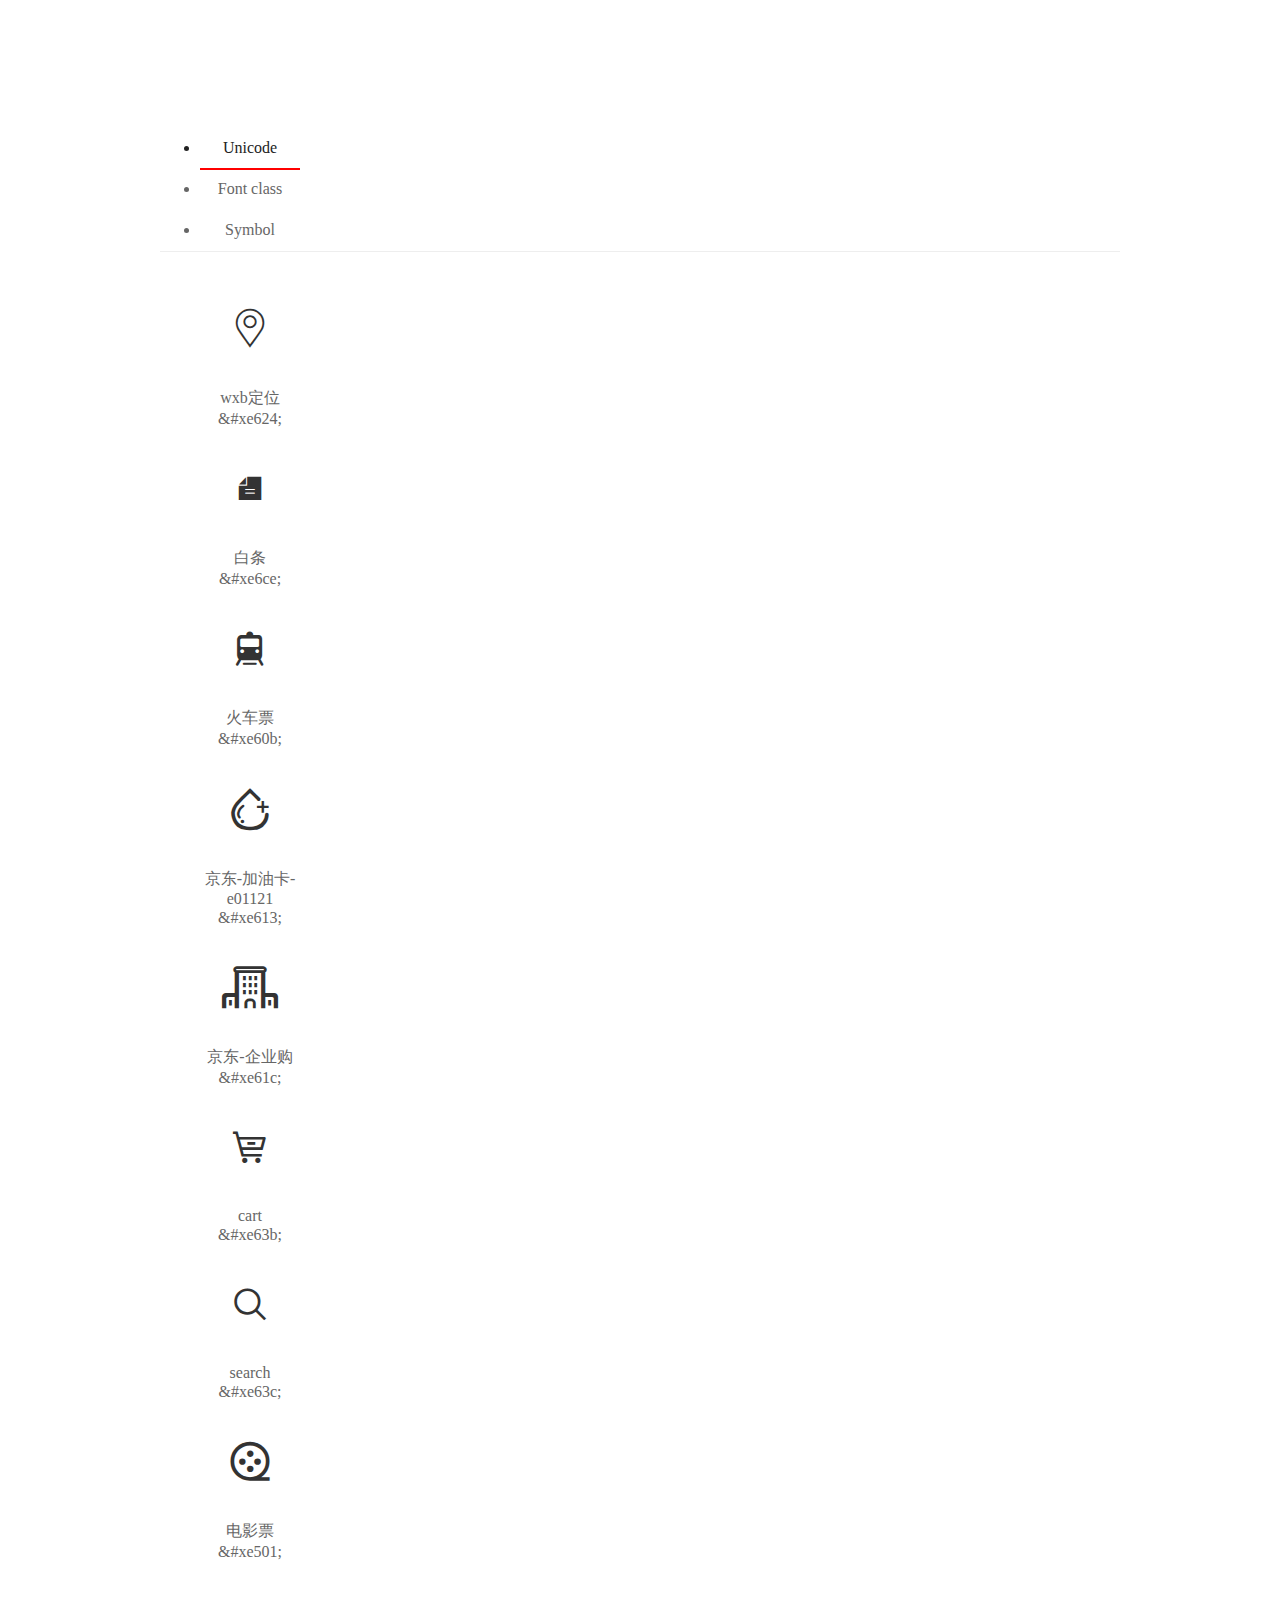
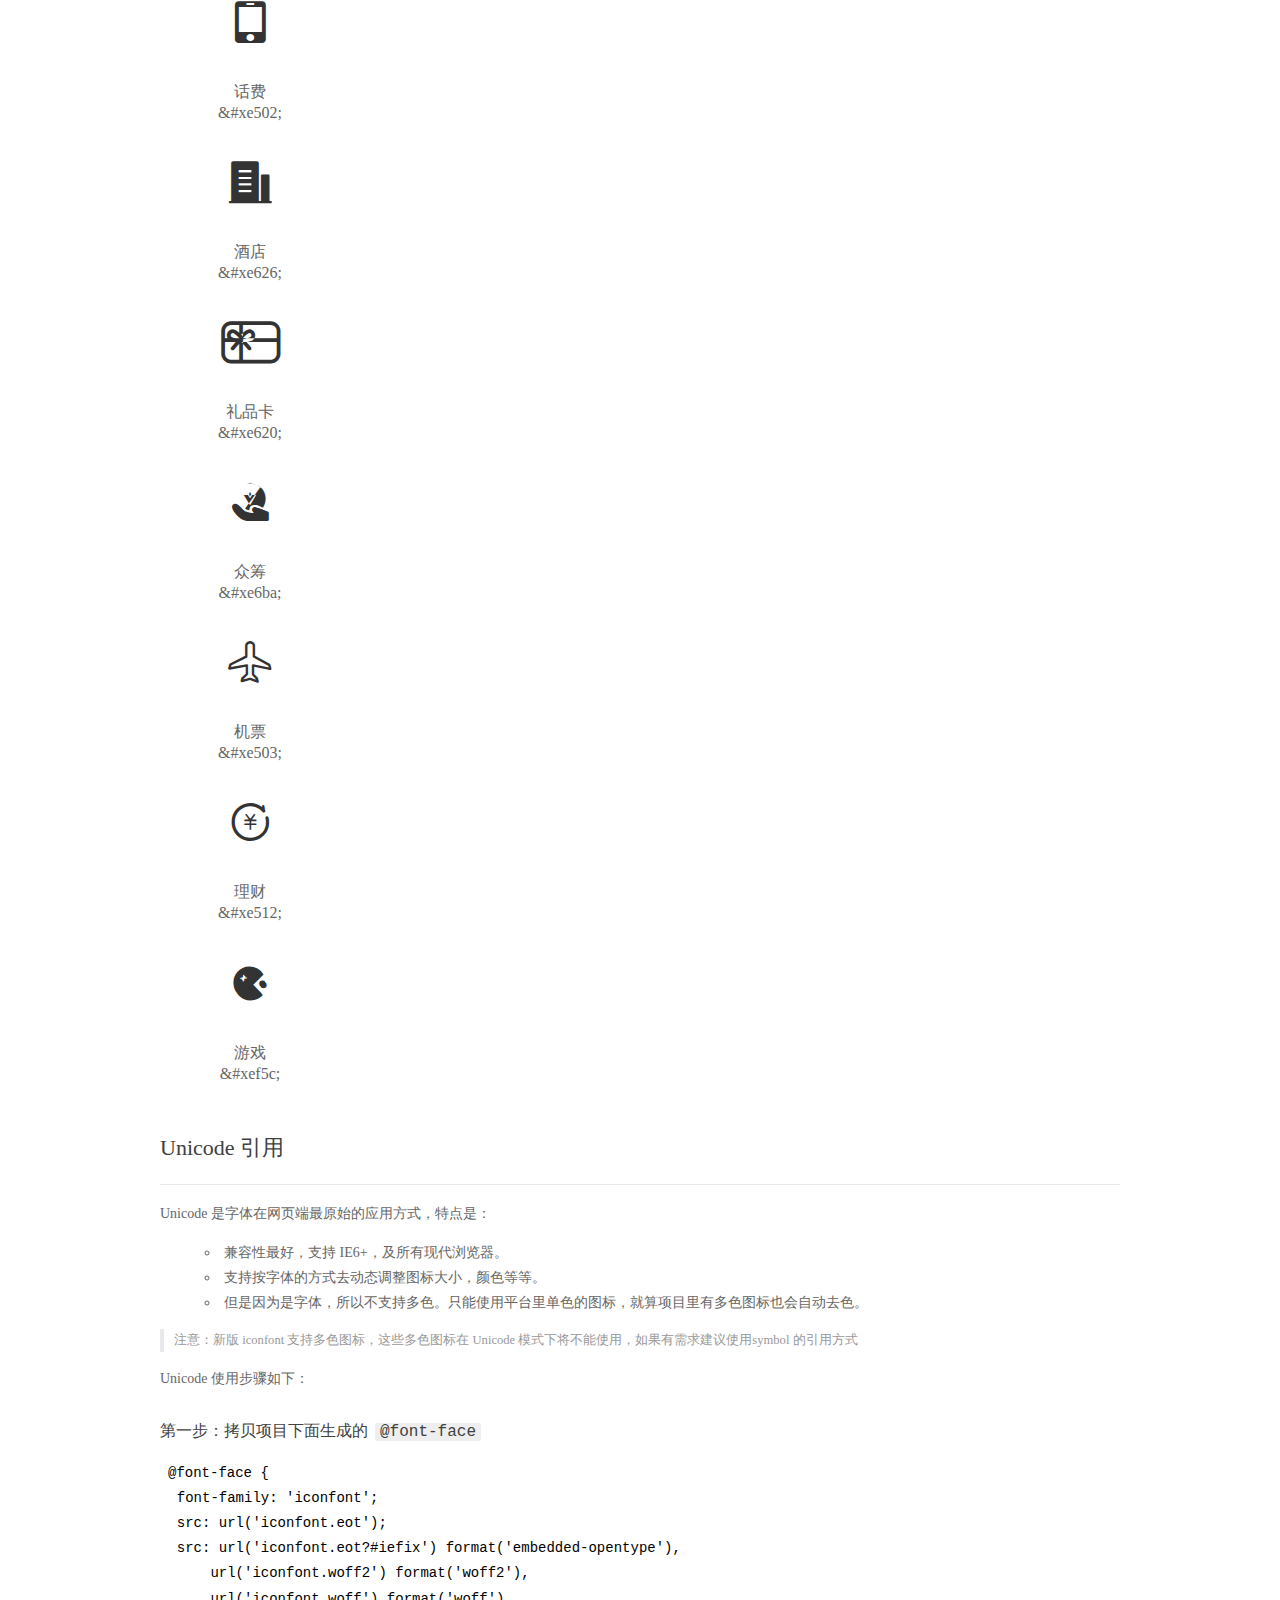
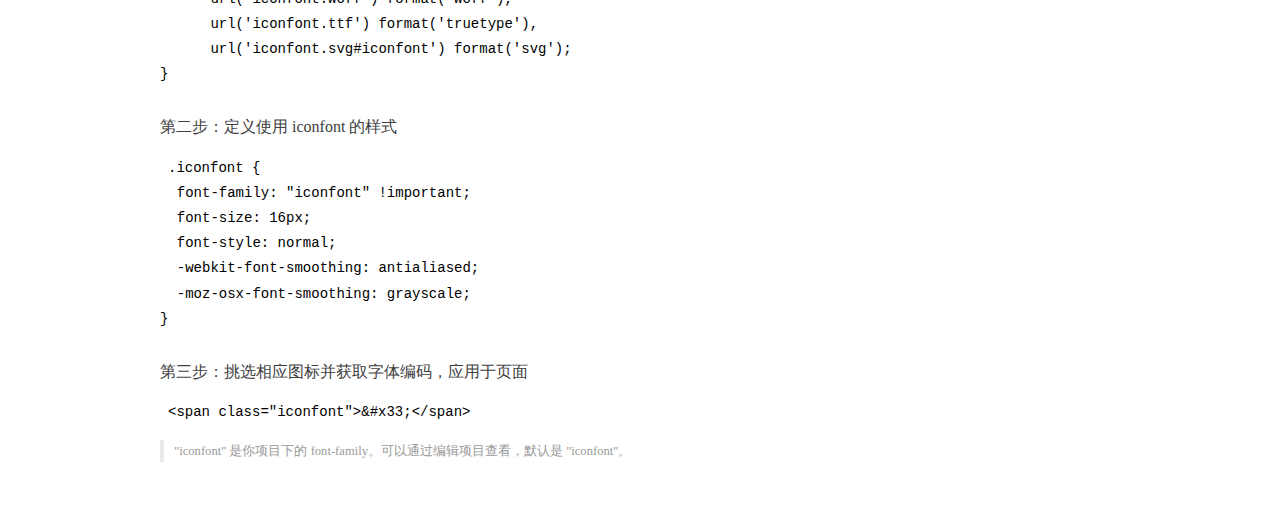
<file: css/font/demo_index.html>
<!DOCTYPE html>
<html>
<head>
  <meta charset="utf-8"/>
  <title>IconFont Demo</title>
  <link rel="shortcut icon" href="https://img.alicdn.com/tps/i4/TB1_oz6GVXXXXaFXpXXJDFnIXXX-64-64.ico" type="image/x-icon"/>
  <link rel="stylesheet" href="https://g.alicdn.com/thx/cube/1.3.2/cube.min.css">
  <link rel="stylesheet" href="demo.css">
  <link rel="stylesheet" href="iconfont.css">
  <script src="iconfont.js"></script>
  <!-- jQuery -->
  <script src="https://a1.alicdn.com/oss/uploads/2018/12/26/7bfddb60-08e8-11e9-9b04-53e73bb6408b.js"></script>
  <!-- 代码高亮 -->
  <script src="https://a1.alicdn.com/oss/uploads/2018/12/26/a3f714d0-08e6-11e9-8a15-ebf944d7534c.js"></script>
</head>
<body>
  <div class="main">
    <h1 class="logo"><a href="https://www.iconfont.cn/" title="iconfont 首页" target="_blank">&#xe86b;</a></h1>
    <div class="nav-tabs">
      <ul id="tabs" class="dib-box">
        <li class="dib active"><span>Unicode</span></li>
        <li class="dib"><span>Font class</span></li>
        <li class="dib"><span>Symbol</span></li>
      </ul>
      
    </div>
    <div class="tab-container">
      <div class="content unicode" style="display: block;">
          <ul class="icon_lists dib-box">
          
            <li class="dib">
              <span class="icon iconfont">&#xe624;</span>
                <div class="name">wxb定位</div>
                <div class="code-name">&amp;#xe624;</div>
              </li>
          
            <li class="dib">
              <span class="icon iconfont">&#xe6ce;</span>
                <div class="name">白条</div>
                <div class="code-name">&amp;#xe6ce;</div>
              </li>
          
            <li class="dib">
              <span class="icon iconfont">&#xe60b;</span>
                <div class="name">火车票</div>
                <div class="code-name">&amp;#xe60b;</div>
              </li>
          
            <li class="dib">
              <span class="icon iconfont">&#xe613;</span>
                <div class="name">京东-加油卡-e01121</div>
                <div class="code-name">&amp;#xe613;</div>
              </li>
          
            <li class="dib">
              <span class="icon iconfont">&#xe61c;</span>
                <div class="name">京东-企业购</div>
                <div class="code-name">&amp;#xe61c;</div>
              </li>
          
            <li class="dib">
              <span class="icon iconfont">&#xe63b;</span>
                <div class="name">cart</div>
                <div class="code-name">&amp;#xe63b;</div>
              </li>
          
            <li class="dib">
              <span class="icon iconfont">&#xe63c;</span>
                <div class="name">search</div>
                <div class="code-name">&amp;#xe63c;</div>
              </li>
          
            <li class="dib">
              <span class="icon iconfont">&#xe501;</span>
                <div class="name">电影票</div>
                <div class="code-name">&amp;#xe501;</div>
              </li>
          
            <li class="dib">
              <span class="icon iconfont">&#xe502;</span>
                <div class="name">话费</div>
                <div class="code-name">&amp;#xe502;</div>
              </li>
          
            <li class="dib">
              <span class="icon iconfont">&#xe626;</span>
                <div class="name">酒店</div>
                <div class="code-name">&amp;#xe626;</div>
              </li>
          
            <li class="dib">
              <span class="icon iconfont">&#xe620;</span>
                <div class="name">礼品卡</div>
                <div class="code-name">&amp;#xe620;</div>
              </li>
          
            <li class="dib">
              <span class="icon iconfont">&#xe6ba;</span>
                <div class="name">众筹</div>
                <div class="code-name">&amp;#xe6ba;</div>
              </li>
          
            <li class="dib">
              <span class="icon iconfont">&#xe503;</span>
                <div class="name">机票</div>
                <div class="code-name">&amp;#xe503;</div>
              </li>
          
            <li class="dib">
              <span class="icon iconfont">&#xe512;</span>
                <div class="name">理财</div>
                <div class="code-name">&amp;#xe512;</div>
              </li>
          
            <li class="dib">
              <span class="icon iconfont">&#xef5c;</span>
                <div class="name">游戏</div>
                <div class="code-name">&amp;#xef5c;</div>
              </li>
          
          </ul>
          <div class="article markdown">
          <h2 id="unicode-">Unicode 引用</h2>
          <hr>

          <p>Unicode 是字体在网页端最原始的应用方式，特点是：</p>
          <ul>
            <li>兼容性最好，支持 IE6+，及所有现代浏览器。</li>
            <li>支持按字体的方式去动态调整图标大小，颜色等等。</li>
            <li>但是因为是字体，所以不支持多色。只能使用平台里单色的图标，就算项目里有多色图标也会自动去色。</li>
          </ul>
          <blockquote>
            <p>注意：新版 iconfont 支持多色图标，这些多色图标在 Unicode 模式下将不能使用，如果有需求建议使用symbol 的引用方式</p>
          </blockquote>
          <p>Unicode 使用步骤如下：</p>
          <h3 id="-font-face">第一步：拷贝项目下面生成的 <code>@font-face</code></h3>
<pre><code class="language-css"
>@font-face {
  font-family: 'iconfont';
  src: url('iconfont.eot');
  src: url('iconfont.eot?#iefix') format('embedded-opentype'),
      url('iconfont.woff2') format('woff2'),
      url('iconfont.woff') format('woff'),
      url('iconfont.ttf') format('truetype'),
      url('iconfont.svg#iconfont') format('svg');
}
</code></pre>
          <h3 id="-iconfont-">第二步：定义使用 iconfont 的样式</h3>
<pre><code class="language-css"
>.iconfont {
  font-family: "iconfont" !important;
  font-size: 16px;
  font-style: normal;
  -webkit-font-smoothing: antialiased;
  -moz-osx-font-smoothing: grayscale;
}
</code></pre>
          <h3 id="-">第三步：挑选相应图标并获取字体编码，应用于页面</h3>
<pre>
<code class="language-html"
>&lt;span class="iconfont"&gt;&amp;#x33;&lt;/span&gt;
</code></pre>
          <blockquote>
            <p>"iconfont" 是你项目下的 font-family。可以通过编辑项目查看，默认是 "iconfont"。</p>
          </blockquote>
          </div>
      </div>
      <div class="content font-class">
        <ul class="icon_lists dib-box">
          
          <li class="dib">
            <span class="icon iconfont icon-wxbdingwei"></span>
            <div class="name">
              wxb定位
            </div>
            <div class="code-name">.icon-wxbdingwei
            </div>
          </li>
          
          <li class="dib">
            <span class="icon iconfont icon-baitiao"></span>
            <div class="name">
              白条
            </div>
            <div class="code-name">.icon-baitiao
            </div>
          </li>
          
          <li class="dib">
            <span class="icon iconfont icon-huochepiao"></span>
            <div class="name">
              火车票
            </div>
            <div class="code-name">.icon-huochepiao
            </div>
          </li>
          
          <li class="dib">
            <span class="icon iconfont icon-jiayouka-e"></span>
            <div class="name">
              京东-加油卡-e01121
            </div>
            <div class="code-name">.icon-jiayouka-e
            </div>
          </li>
          
          <li class="dib">
            <span class="icon iconfont icon-qiyegou"></span>
            <div class="name">
              京东-企业购
            </div>
            <div class="code-name">.icon-qiyegou
            </div>
          </li>
          
          <li class="dib">
            <span class="icon iconfont icon-icon-test"></span>
            <div class="name">
              cart
            </div>
            <div class="code-name">.icon-icon-test
            </div>
          </li>
          
          <li class="dib">
            <span class="icon iconfont icon-icon-test1"></span>
            <div class="name">
              search
            </div>
            <div class="code-name">.icon-icon-test1
            </div>
          </li>
          
          <li class="dib">
            <span class="icon iconfont icon-dianyingpiao"></span>
            <div class="name">
              电影票
            </div>
            <div class="code-name">.icon-dianyingpiao
            </div>
          </li>
          
          <li class="dib">
            <span class="icon iconfont icon-huafei"></span>
            <div class="name">
              话费
            </div>
            <div class="code-name">.icon-huafei
            </div>
          </li>
          
          <li class="dib">
            <span class="icon iconfont icon-jiudian"></span>
            <div class="name">
              酒店
            </div>
            <div class="code-name">.icon-jiudian
            </div>
          </li>
          
          <li class="dib">
            <span class="icon iconfont icon-lipinka"></span>
            <div class="name">
              礼品卡
            </div>
            <div class="code-name">.icon-lipinka
            </div>
          </li>
          
          <li class="dib">
            <span class="icon iconfont icon-zhongchou"></span>
            <div class="name">
              众筹
            </div>
            <div class="code-name">.icon-zhongchou
            </div>
          </li>
          
          <li class="dib">
            <span class="icon iconfont icon-jipiao"></span>
            <div class="name">
              机票
            </div>
            <div class="code-name">.icon-jipiao
            </div>
          </li>
          
          <li class="dib">
            <span class="icon iconfont icon-licai-copy"></span>
            <div class="name">
              理财
            </div>
            <div class="code-name">.icon-licai-copy
            </div>
          </li>
          
          <li class="dib">
            <span class="icon iconfont icon-youxi"></span>
            <div class="name">
              游戏
            </div>
            <div class="code-name">.icon-youxi
            </div>
          </li>
          
        </ul>
        <div class="article markdown">
        <h2 id="font-class-">font-class 引用</h2>
        <hr>

        <p>font-class 是 Unicode 使用方式的一种变种，主要是解决 Unicode 书写不直观，语意不明确的问题。</p>
        <p>与 Unicode 使用方式相比，具有如下特点：</p>
        <ul>
          <li>兼容性良好，支持 IE8+，及所有现代浏览器。</li>
          <li>相比于 Unicode 语意明确，书写更直观。可以很容易分辨这个 icon 是什么。</li>
          <li>因为使用 class 来定义图标，所以当要替换图标时，只需要修改 class 里面的 Unicode 引用。</li>
          <li>不过因为本质上还是使用的字体，所以多色图标还是不支持的。</li>
        </ul>
        <p>使用步骤如下：</p>
        <h3 id="-fontclass-">第一步：引入项目下面生成的 fontclass 代码：</h3>
<pre><code class="language-html">&lt;link rel="stylesheet" href="./iconfont.css"&gt;
</code></pre>
        <h3 id="-">第二步：挑选相应图标并获取类名，应用于页面：</h3>
<pre><code class="language-html">&lt;span class="iconfont icon-xxx"&gt;&lt;/span&gt;
</code></pre>
        <blockquote>
          <p>"
            iconfont" 是你项目下的 font-family。可以通过编辑项目查看，默认是 "iconfont"。</p>
        </blockquote>
      </div>
      </div>
      <div class="content symbol">
          <ul class="icon_lists dib-box">
          
            <li class="dib">
                <svg class="icon svg-icon" aria-hidden="true">
                  <use xlink:href="#icon-wxbdingwei"></use>
                </svg>
                <div class="name">wxb定位</div>
                <div class="code-name">#icon-wxbdingwei</div>
            </li>
          
            <li class="dib">
                <svg class="icon svg-icon" aria-hidden="true">
                  <use xlink:href="#icon-baitiao"></use>
                </svg>
                <div class="name">白条</div>
                <div class="code-name">#icon-baitiao</div>
            </li>
          
            <li class="dib">
                <svg class="icon svg-icon" aria-hidden="true">
                  <use xlink:href="#icon-huochepiao"></use>
                </svg>
                <div class="name">火车票</div>
                <div class="code-name">#icon-huochepiao</div>
            </li>
          
            <li class="dib">
                <svg class="icon svg-icon" aria-hidden="true">
                  <use xlink:href="#icon-jiayouka-e"></use>
                </svg>
                <div class="name">京东-加油卡-e01121</div>
                <div class="code-name">#icon-jiayouka-e</div>
            </li>
          
            <li class="dib">
                <svg class="icon svg-icon" aria-hidden="true">
                  <use xlink:href="#icon-qiyegou"></use>
                </svg>
                <div class="name">京东-企业购</div>
                <div class="code-name">#icon-qiyegou</div>
            </li>
          
            <li class="dib">
                <svg class="icon svg-icon" aria-hidden="true">
                  <use xlink:href="#icon-icon-test"></use>
                </svg>
                <div class="name">cart</div>
                <div class="code-name">#icon-icon-test</div>
            </li>
          
            <li class="dib">
                <svg class="icon svg-icon" aria-hidden="true">
                  <use xlink:href="#icon-icon-test1"></use>
                </svg>
                <div class="name">search</div>
                <div class="code-name">#icon-icon-test1</div>
            </li>
          
            <li class="dib">
                <svg class="icon svg-icon" aria-hidden="true">
                  <use xlink:href="#icon-dianyingpiao"></use>
                </svg>
                <div class="name">电影票</div>
                <div class="code-name">#icon-dianyingpiao</div>
            </li>
          
            <li class="dib">
                <svg class="icon svg-icon" aria-hidden="true">
                  <use xlink:href="#icon-huafei"></use>
                </svg>
                <div class="name">话费</div>
                <div class="code-name">#icon-huafei</div>
            </li>
          
            <li class="dib">
                <svg class="icon svg-icon" aria-hidden="true">
                  <use xlink:href="#icon-jiudian"></use>
                </svg>
                <div class="name">酒店</div>
                <div class="code-name">#icon-jiudian</div>
            </li>
          
            <li class="dib">
                <svg class="icon svg-icon" aria-hidden="true">
                  <use xlink:href="#icon-lipinka"></use>
                </svg>
                <div class="name">礼品卡</div>
                <div class="code-name">#icon-lipinka</div>
            </li>
          
            <li class="dib">
                <svg class="icon svg-icon" aria-hidden="true">
                  <use xlink:href="#icon-zhongchou"></use>
                </svg>
                <div class="name">众筹</div>
                <div class="code-name">#icon-zhongchou</div>
            </li>
          
            <li class="dib">
                <svg class="icon svg-icon" aria-hidden="true">
                  <use xlink:href="#icon-jipiao"></use>
                </svg>
                <div class="name">机票</div>
                <div class="code-name">#icon-jipiao</div>
            </li>
          
            <li class="dib">
                <svg class="icon svg-icon" aria-hidden="true">
                  <use xlink:href="#icon-licai-copy"></use>
                </svg>
                <div class="name">理财</div>
                <div class="code-name">#icon-licai-copy</div>
            </li>
          
            <li class="dib">
                <svg class="icon svg-icon" aria-hidden="true">
                  <use xlink:href="#icon-youxi"></use>
                </svg>
                <div class="name">游戏</div>
                <div class="code-name">#icon-youxi</div>
            </li>
          
          </ul>
          <div class="article markdown">
          <h2 id="symbol-">Symbol 引用</h2>
          <hr>

          <p>这是一种全新的使用方式，应该说这才是未来的主流，也是平台目前推荐的用法。相关介绍可以参考这篇<a href="">文章</a>
            这种用法其实是做了一个 SVG 的集合，与另外两种相比具有如下特点：</p>
          <ul>
            <li>支持多色图标了，不再受单色限制。</li>
            <li>通过一些技巧，支持像字体那样，通过 <code>font-size</code>, <code>color</code> 来调整样式。</li>
            <li>兼容性较差，支持 IE9+，及现代浏览器。</li>
            <li>浏览器渲染 SVG 的性能一般，还不如 png。</li>
          </ul>
          <p>使用步骤如下：</p>
          <h3 id="-symbol-">第一步：引入项目下面生成的 symbol 代码：</h3>
<pre><code class="language-html">&lt;script src="./iconfont.js"&gt;&lt;/script&gt;
</code></pre>
          <h3 id="-css-">第二步：加入通用 CSS 代码（引入一次就行）：</h3>
<pre><code class="language-html">&lt;style&gt;
.icon {
  width: 1em;
  height: 1em;
  vertical-align: -0.15em;
  fill: currentColor;
  overflow: hidden;
}
&lt;/style&gt;
</code></pre>
          <h3 id="-">第三步：挑选相应图标并获取类名，应用于页面：</h3>
<pre><code class="language-html">&lt;svg class="icon" aria-hidden="true"&gt;
  &lt;use xlink:href="#icon-xxx"&gt;&lt;/use&gt;
&lt;/svg&gt;
</code></pre>
          </div>
      </div>

    </div>
  </div>
  <script>
  $(document).ready(function () {
      $('.tab-container .content:first').show()

      $('#tabs li').click(function (e) {
        var tabContent = $('.tab-container .content')
        var index = $(this).index()

        if ($(this).hasClass('active')) {
          return
        } else {
          $('#tabs li').removeClass('active')
          $(this).addClass('active')

          tabContent.hide().eq(index).fadeIn()
        }
      })
    })
  </script>
</body>
</html>
</file>
<file: css/font/demo.css>
/* Logo 字体 */
@font-face {
  font-family: "iconfont logo";
  src: url('https://at.alicdn.com/t/font_985780_km7mi63cihi.eot?t=1545807318834');
  src: url('https://at.alicdn.com/t/font_985780_km7mi63cihi.eot?t=1545807318834#iefix') format('embedded-opentype'),
    url('https://at.alicdn.com/t/font_985780_km7mi63cihi.woff?t=1545807318834') format('woff'),
    url('https://at.alicdn.com/t/font_985780_km7mi63cihi.ttf?t=1545807318834') format('truetype'),
    url('https://at.alicdn.com/t/font_985780_km7mi63cihi.svg?t=1545807318834#iconfont') format('svg');
}

.logo {
  font-family: "iconfont logo";
  font-size: 160px;
  font-style: normal;
  -webkit-font-smoothing: antialiased;
  -moz-osx-font-smoothing: grayscale;
}

/* tabs */
.nav-tabs {
  position: relative;
}

.nav-tabs .nav-more {
  position: absolute;
  right: 0;
  bottom: 0;
  height: 42px;
  line-height: 42px;
  color: #666;
}

#tabs {
  border-bottom: 1px solid #eee;
}

#tabs li {
  cursor: pointer;
  width: 100px;
  height: 40px;
  line-height: 40px;
  text-align: center;
  font-size: 16px;
  border-bottom: 2px solid transparent;
  position: relative;
  z-index: 1;
  margin-bottom: -1px;
  color: #666;
}


#tabs .active {
  border-bottom-color: #f00;
  color: #222;
}

.tab-container .content {
  display: none;
}

/* 页面布局 */
.main {
  padding: 30px 100px;
  width: 960px;
  margin: 0 auto;
}

.main .logo {
  color: #333;
  text-align: left;
  margin-bottom: 30px;
  line-height: 1;
  height: 110px;
  margin-top: -50px;
  overflow: hidden;
  *zoom: 1;
}

.main .logo a {
  font-size: 160px;
  color: #333;
}

.helps {
  margin-top: 40px;
}

.helps pre {
  padding: 20px;
  margin: 10px 0;
  border: solid 1px #e7e1cd;
  background-color: #fffdef;
  overflow: auto;
}

.icon_lists {
  width: 100% !important;
  overflow: hidden;
  *zoom: 1;
}

.icon_lists li {
  width: 100px;
  margin-bottom: 10px;
  margin-right: 20px;
  text-align: center;
  list-style: none !important;
  cursor: default;
}

.icon_lists li .code-name {
  line-height: 1.2;
}

.icon_lists .icon {
  display: block;
  height: 100px;
  line-height: 100px;
  font-size: 42px;
  margin: 10px auto;
  color: #333;
  -webkit-transition: font-size 0.25s linear, width 0.25s linear;
  -moz-transition: font-size 0.25s linear, width 0.25s linear;
  transition: font-size 0.25s linear, width 0.25s linear;
}

.icon_lists .icon:hover {
  font-size: 100px;
}

.icon_lists .svg-icon {
  /* 通过设置 font-size 来改变图标大小 */
  width: 1em;
  /* 图标和文字相邻时，垂直对齐 */
  vertical-align: -0.15em;
  /* 通过设置 color 来改变 SVG 的颜色/fill */
  fill: currentColor;
  /* path 和 stroke 溢出 viewBox 部分在 IE 下会显示
      normalize.css 中也包含这行 */
  overflow: hidden;
}

.icon_lists li .name,
.icon_lists li .code-name {
  color: #666;
}

/* markdown 样式 */
.markdown {
  color: #666;
  font-size: 14px;
  line-height: 1.8;
}

.highlight {
  line-height: 1.5;
}

.markdown img {
  vertical-align: middle;
  max-width: 100%;
}

.markdown h1 {
  color: #404040;
  font-weight: 500;
  line-height: 40px;
  margin-bottom: 24px;
}

.markdown h2,
.markdown h3,
.markdown h4,
.markdown h5,
.markdown h6 {
  color: #404040;
  margin: 1.6em 0 0.6em 0;
  font-weight: 500;
  clear: both;
}

.markdown h1 {
  font-size: 28px;
}

.markdown h2 {
  font-size: 22px;
}

.markdown h3 {
  font-size: 16px;
}

.markdown h4 {
  font-size: 14px;
}

.markdown h5 {
  font-size: 12px;
}

.markdown h6 {
  font-size: 12px;
}

.markdown hr {
  height: 1px;
  border: 0;
  background: #e9e9e9;
  margin: 16px 0;
  clear: both;
}

.markdown p {
  margin: 1em 0;
}

.markdown>p,
.markdown>blockquote,
.markdown>.highlight,
.markdown>ol,
.markdown>ul {
  width: 80%;
}

.markdown ul>li {
  list-style: circle;
}

.markdown>ul li,
.markdown blockquote ul>li {
  margin-left: 20px;
  padding-left: 4px;
}

.markdown>ul li p,
.markdown>ol li p {
  margin: 0.6em 0;
}

.markdown ol>li {
  list-style: decimal;
}

.markdown>ol li,
.markdown blockquote ol>li {
  margin-left: 20px;
  padding-left: 4px;
}

.markdown code {
  margin: 0 3px;
  padding: 0 5px;
  background: #eee;
  border-radius: 3px;
}

.markdown strong,
.markdown b {
  font-weight: 600;
}

.markdown>table {
  border-collapse: collapse;
  border-spacing: 0px;
  empty-cells: show;
  border: 1px solid #e9e9e9;
  width: 95%;
  margin-bottom: 24px;
}

.markdown>table th {
  white-space: nowrap;
  color: #333;
  font-weight: 600;
}

.markdown>table th,
.markdown>table td {
  border: 1px solid #e9e9e9;
  padding: 8px 16px;
  text-align: left;
}

.markdown>table th {
  background: #F7F7F7;
}

.markdown blockquote {
  font-size: 90%;
  color: #999;
  border-left: 4px solid #e9e9e9;
  padding-left: 0.8em;
  margin: 1em 0;
}

.markdown blockquote p {
  margin: 0;
}

.markdown .anchor {
  opacity: 0;
  transition: opacity 0.3s ease;
  margin-left: 8px;
}

.markdown .waiting {
  color: #ccc;
}

.markdown h1:hover .anchor,
.markdown h2:hover .anchor,
.markdown h3:hover .anchor,
.markdown h4:hover .anchor,
.markdown h5:hover .anchor,
.markdown h6:hover .anchor {
  opacity: 1;
  display: inline-block;
}

.markdown>br,
.markdown>p>br {
  clear: both;
}


.hljs {
  display: block;
  background: white;
  padding: 0.5em;
  color: #333333;
  overflow-x: auto;
}

.hljs-comment,
.hljs-meta {
  color: #969896;
}

.hljs-string,
.hljs-variable,
.hljs-template-variable,
.hljs-strong,
.hljs-emphasis,
.hljs-quote {
  color: #df5000;
}

.hljs-keyword,
.hljs-selector-tag,
.hljs-type {
  color: #a71d5d;
}

.hljs-literal,
.hljs-symbol,
.hljs-bullet,
.hljs-attribute {
  color: #0086b3;
}

.hljs-section,
.hljs-name {
  color: #63a35c;
}

.hljs-tag {
  color: #333333;
}

.hljs-title,
.hljs-attr,
.hljs-selector-id,
.hljs-selector-class,
.hljs-selector-attr,
.hljs-selector-pseudo {
  color: #795da3;
}

.hljs-addition {
  color: #55a532;
  background-color: #eaffea;
}

.hljs-deletion {
  color: #bd2c00;
  background-color: #ffecec;
}

.hljs-link {
  text-decoration: underline;
}

/* 代码高亮 */
/* PrismJS 1.15.0
https://prismjs.com/download.html#themes=prism&languages=markup+css+clike+javascript */
/**
 * prism.js default theme for JavaScript, CSS and HTML
 * Based on dabblet (http://dabblet.com)
 * @author Lea Verou
 */
code[class*="language-"],
pre[class*="language-"] {
  color: black;
  background: none;
  text-shadow: 0 1px white;
  font-family: Consolas, Monaco, 'Andale Mono', 'Ubuntu Mono', monospace;
  text-align: left;
  white-space: pre;
  word-spacing: normal;
  word-break: normal;
  word-wrap: normal;
  line-height: 1.5;

  -moz-tab-size: 4;
  -o-tab-size: 4;
  tab-size: 4;

  -webkit-hyphens: none;
  -moz-hyphens: none;
  -ms-hyphens: none;
  hyphens: none;
}

pre[class*="language-"]::-moz-selection,
pre[class*="language-"] ::-moz-selection,
code[class*="language-"]::-moz-selection,
code[class*="language-"] ::-moz-selection {
  text-shadow: none;
  background: #b3d4fc;
}

pre[class*="language-"]::selection,
pre[class*="language-"] ::selection,
code[class*="language-"]::selection,
code[class*="language-"] ::selection {
  text-shadow: none;
  background: #b3d4fc;
}

@media print {

  code[class*="language-"],
  pre[class*="language-"] {
    text-shadow: none;
  }
}

/* Code blocks */
pre[class*="language-"] {
  padding: 1em;
  margin: .5em 0;
  overflow: auto;
}

:not(pre)>code[class*="language-"],
pre[class*="language-"] {
  background: #f5f2f0;
}

/* Inline code */
:not(pre)>code[class*="language-"] {
  padding: .1em;
  border-radius: .3em;
  white-space: normal;
}

.token.comment,
.token.prolog,
.token.doctype,
.token.cdata {
  color: slategray;
}

.token.punctuation {
  color: #999;
}

.namespace {
  opacity: .7;
}

.token.property,
.token.tag,
.token.boolean,
.token.number,
.token.constant,
.token.symbol,
.token.deleted {
  color: #905;
}

.token.selector,
.token.attr-name,
.token.string,
.token.char,
.token.builtin,
.token.inserted {
  color: #690;
}

.token.operator,
.token.entity,
.token.url,
.language-css .token.string,
.style .token.string {
  color: #9a6e3a;
  background: hsla(0, 0%, 100%, .5);
}

.token.atrule,
.token.attr-value,
.token.keyword {
  color: #07a;
}

.token.function,
.token.class-name {
  color: #DD4A68;
}

.token.regex,
.token.important,
.token.variable {
  color: #e90;
}

.token.important,
.token.bold {
  font-weight: bold;
}

.token.italic {
  font-style: italic;
}

.token.entity {
  cursor: help;
}
</file>
<file: css/font/iconfont.css>
@font-face {font-family: "iconfont";
  src: url('iconfont.eot?t=1611476976232'); /* IE9 */
  src: url('iconfont.eot?t=1611476976232#iefix') format('embedded-opentype'), /* IE6-IE8 */
  url('[data-uri]') format('woff2'),
  url('iconfont.woff?t=1611476976232') format('woff'),
  url('iconfont.ttf?t=1611476976232') format('truetype'), /* chrome, firefox, opera, Safari, Android, iOS 4.2+ */
  url('iconfont.svg?t=1611476976232#iconfont') format('svg'); /* iOS 4.1- */
}

.iconfont {
  font-family: "iconfont" !important;
  font-size: 16px;
  font-style: normal;
  -webkit-font-smoothing: antialiased;
  -moz-osx-font-smoothing: grayscale;
}

.icon-wxbdingwei:before {
  content: "\e624";
}

.icon-baitiao:before {
  content: "\e6ce";
}

.icon-huochepiao:before {
  content: "\e60b";
}

.icon-jiayouka-e:before {
  content: "\e613";
}

.icon-qiyegou:before {
  content: "\e61c";
}

.icon-icon-test:before {
  content: "\e63b";
}

.icon-icon-test1:before {
  content: "\e63c";
}

.icon-dianyingpiao:before {
  content: "\e501";
}

.icon-huafei:before {
  content: "\e502";
}

.icon-jiudian:before {
  content: "\e626";
}

.icon-lipinka:before {
  content: "\e620";
}

.icon-zhongchou:before {
  content: "\e6ba";
}

.icon-jipiao:before {
  content: "\e503";
}

.icon-licai-copy:before {
  content: "\e512";
}

.icon-youxi:before {
  content: "\ef5c";
}
</file>
